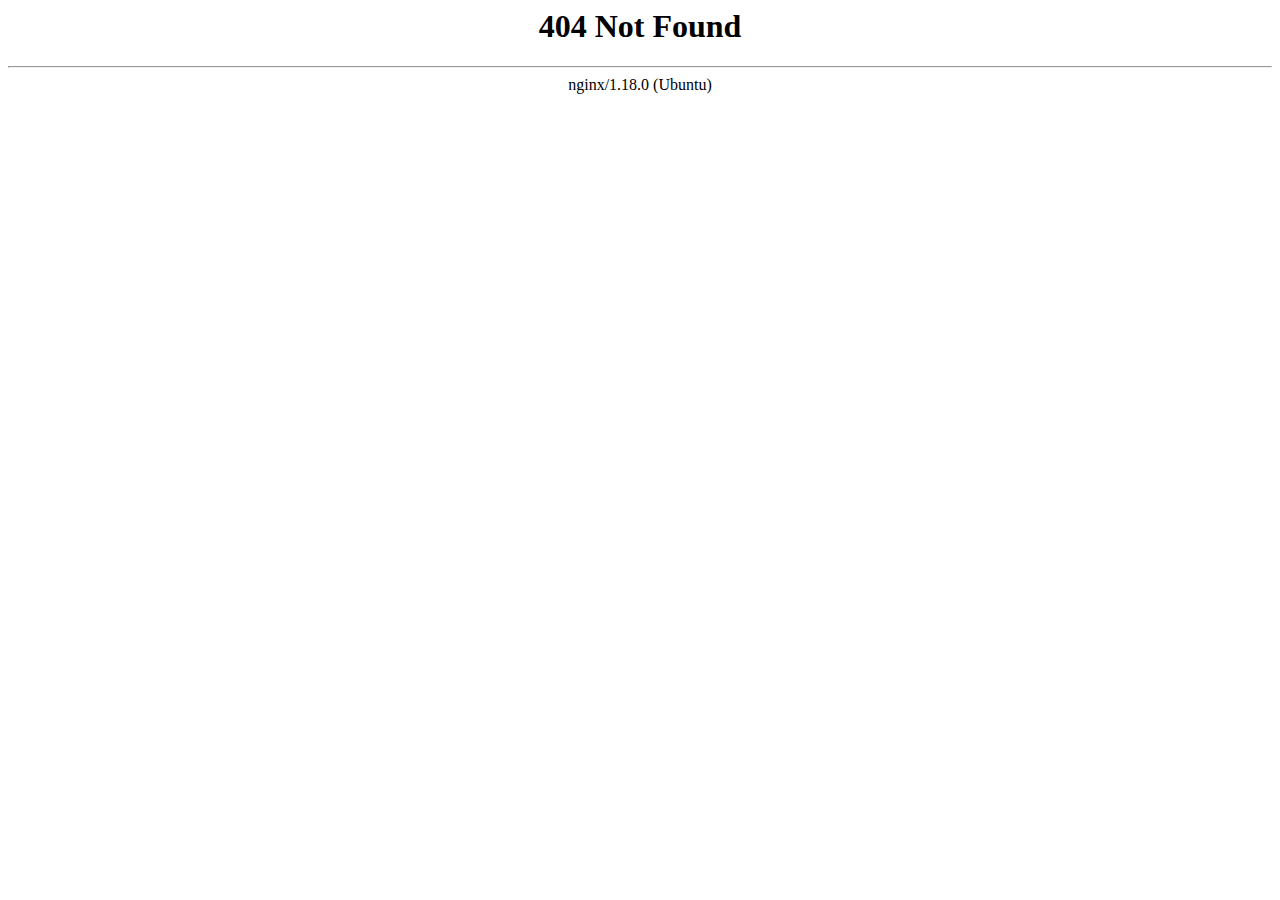
<file: meta.html>
<html>
<head><title>404 Not Found</title></head>
<body>
<center><h1>404 Not Found</h1></center>
<hr><center>nginx/1.18.0 (Ubuntu)</center>
<script defer src="https://static.cloudflareinsights.com/beacon.min.js/v652eace1692a40cfa3763df669d7439c1639079717194" integrity="sha512-Gi7xpJR8tSkrpF7aordPZQlW2DLtzUlZcumS8dMQjwDHEnw9I7ZLyiOj/6tZStRBGtGgN6ceN6cMH8z7etPGlw==" data-cf-beacon='{"rayId":"6ff8788decaaa78a","version":"2021.12.0","r":1,"token":"f4f54e3492cc4231a4301d5e29c81461","si":100}' crossorigin="anonymous"></script>
</body>
</html>
</file>
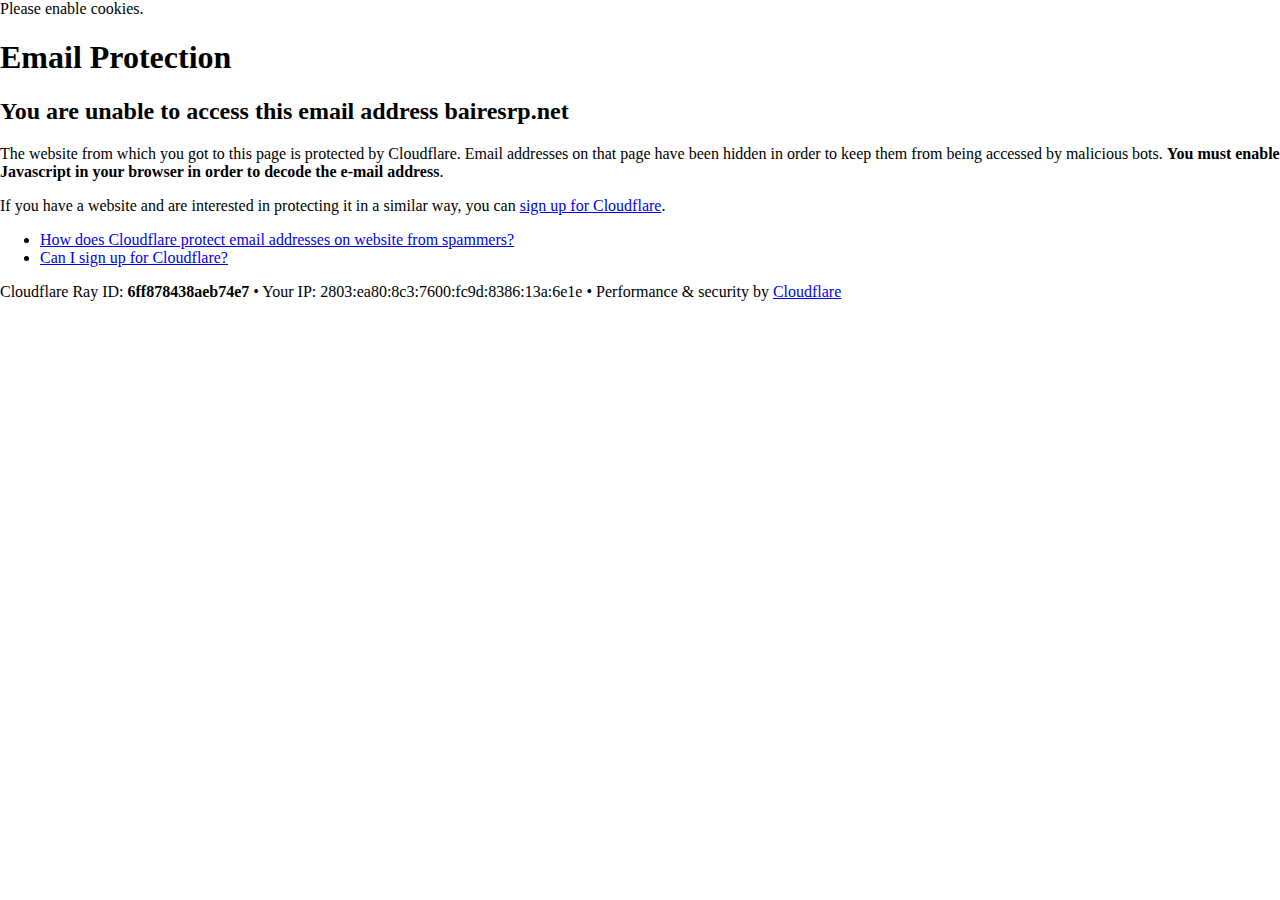
<file: cdn-cgi/l/email-protection.html>
<!DOCTYPE html>

<meta http-equiv="content-type" content="text/html;charset=UTF-8" /><!-- /Added by HTTrack -->
<head>
<title>Email Protection | Cloudflare</title>
<meta charset="UTF-8" />
<meta http-equiv="Content-Type" content="text/html; charset=UTF-8" />
<meta http-equiv="X-UA-Compatible" content="IE=Edge" />
<meta name="robots" content="noindex, nofollow" />
<meta name="viewport" content="width=device-width,initial-scale=1" />
<link rel="stylesheet" id="cf_styles-css" href="https://bairesrp.net/cdn-cgi/styles/cf.errors.css" />
<!--[if lt IE 9]><link rel="stylesheet" id='cf_styles-ie-css' href="/cdn-cgi/styles/cf.errors.ie.css" /><![endif]-->
<style>body{margin:0;padding:0}</style>


<!--[if gte IE 10]><!-->
<script>
  if (!navigator.cookieEnabled) {
    window.addEventListener('DOMContentLoaded', function () {
      var cookieEl = document.getElementById('cookie-alert');
      cookieEl.style.display = 'block';
    })
  }
</script>
<!--<![endif]-->


</head>
<body>
  <div id="cf-wrapper">
    <div class="cf-alert cf-alert-error cf-cookie-error" id="cookie-alert" data-translate="enable_cookies">Please enable cookies.</div>
    <div id="cf-error-details" class="cf-error-details-wrapper">
      <div class="cf-wrapper cf-header cf-error-overview">
        <h1 data-translate="block_headline">Email Protection</h1>
        <h2 class="cf-subheadline"><span data-translate="unable_to_access">You are unable to access this email address</span> bairesrp.net</h2>
      </div><!-- /.header -->

      <div class="cf-section cf-wrapper">
        <div class="cf-columns two">
          <div class="cf-column">
            <p>The website from which you got to this page is protected by Cloudflare. Email addresses on that page have been hidden in order to keep them from being accessed by malicious bots. <strong>You must enable Javascript in your browser in order to decode the e-mail address</strong>.</p>
            <p>If you have a website and are interested in protecting it in a similar way, you can <a rel="noopener noreferrer" href="https://www.cloudflare.com/sign-up?utm_source=email_protection">sign up for Cloudflare</a>.</p>
          </div>

          <div class="cf-column">
            <div class="grid_4">
              <div class="rail">
                  <div class="panel">
                      <ul class="nobullets">
                        <li><a rel="noopener noreferrer" class="modal-link-faq" href="https://support.cloudflare.com/hc/en-us/articles/200170016-What-is-Email-Address-Obfuscation-">How does Cloudflare protect email addresses on website from spammers?</a></li>
                        <li><a rel="noopener noreferrer" class="modal-link-faq" href="https://support.cloudflare.com/hc/en-us/categories/200275218-Getting-Started">Can I sign up for Cloudflare?</a></li>
                    </ul>
                </div>
              </div>
            </div>
          </div>
        </div>
      </div><!-- /.section -->

      <div class="cf-error-footer cf-wrapper w-240 lg:w-full py-10 sm:py-4 sm:px-8 mx-auto text-center sm:text-left border-solid border-0 border-t border-gray-300">
  <p class="text-13">
    <span class="cf-footer-item sm:block sm:mb-1">Cloudflare Ray ID: <strong class="font-semibold">6ff878438aeb74e7</strong></span>
    <span class="cf-footer-separator sm:hidden">&bull;</span>
    <span class="cf-footer-item sm:block sm:mb-1"><span>Your IP</span>: 2803:ea80:8c3:7600:fc9d:8386:13a:6e1e</span>
    <span class="cf-footer-separator sm:hidden">&bull;</span>
    <span class="cf-footer-item sm:block sm:mb-1"><span>Performance &amp; security by</span> <a rel="noopener noreferrer" href="https://www.cloudflare.com/5xx-error-landing" id="brand_link" target="_blank">Cloudflare</a></span>
    
  </p>
</div><!-- /.error-footer -->


    </div><!-- /#cf-error-details -->
  </div><!-- /#cf-wrapper -->

  <script>
  window._cf_translation = {};
  
  
</script>

</body>

</html>
</file>
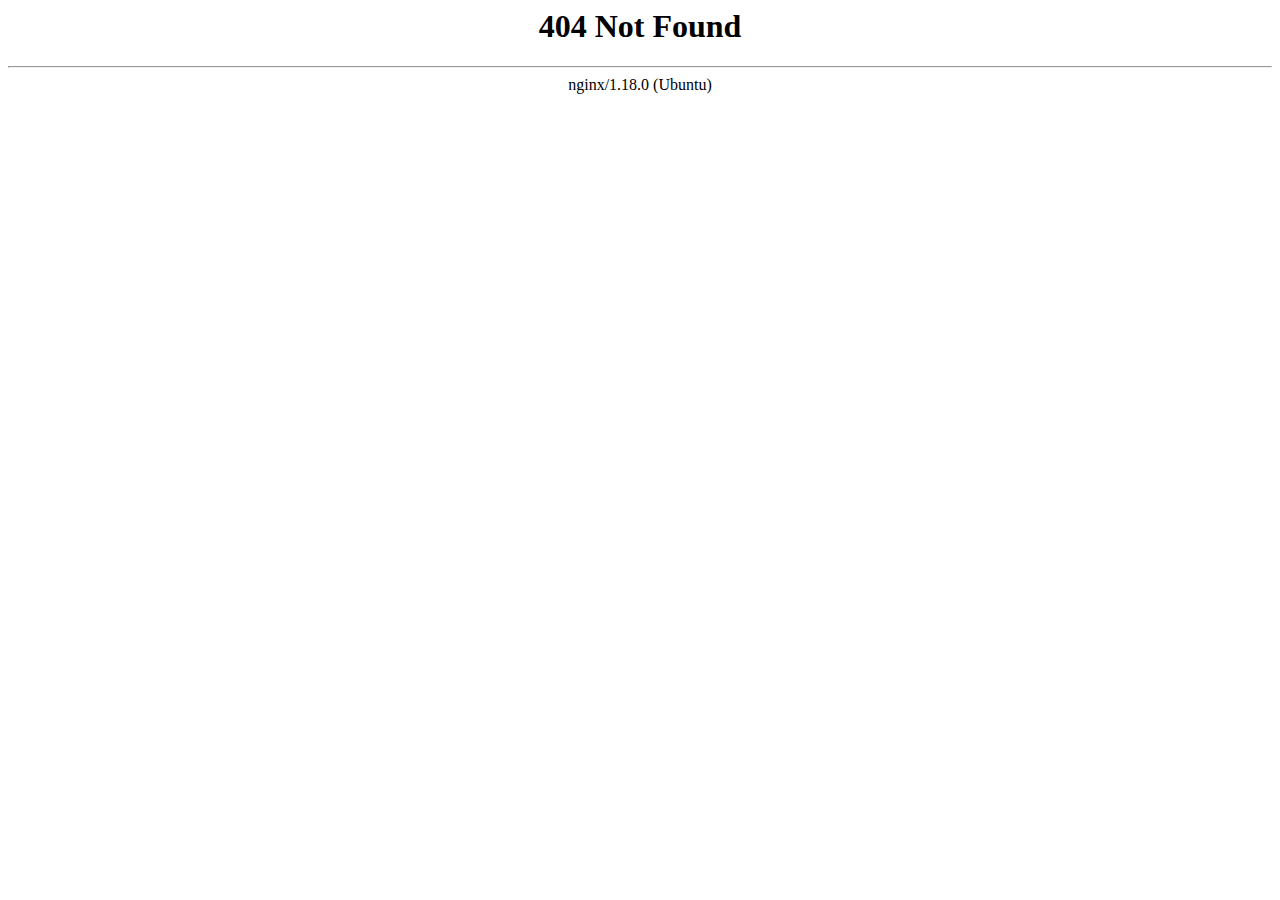
<file: pcu/assets/media/svg/misc/octagon.html>
<html>
<head><title>404 Not Found</title></head>
<body>
<center><h1>404 Not Found</h1></center>
<hr><center>nginx/1.18.0 (Ubuntu)</center>
<script defer src="https://static.cloudflareinsights.com/beacon.min.js/v652eace1692a40cfa3763df669d7439c1639079717194" integrity="sha512-Gi7xpJR8tSkrpF7aordPZQlW2DLtzUlZcumS8dMQjwDHEnw9I7ZLyiOj/6tZStRBGtGgN6ceN6cMH8z7etPGlw==" data-cf-beacon='{"rayId":"6ff8785af8eca79c","version":"2021.12.0","r":1,"token":"f4f54e3492cc4231a4301d5e29c81461","si":100}' crossorigin="anonymous"></script>
</body>
</html>
</file>
